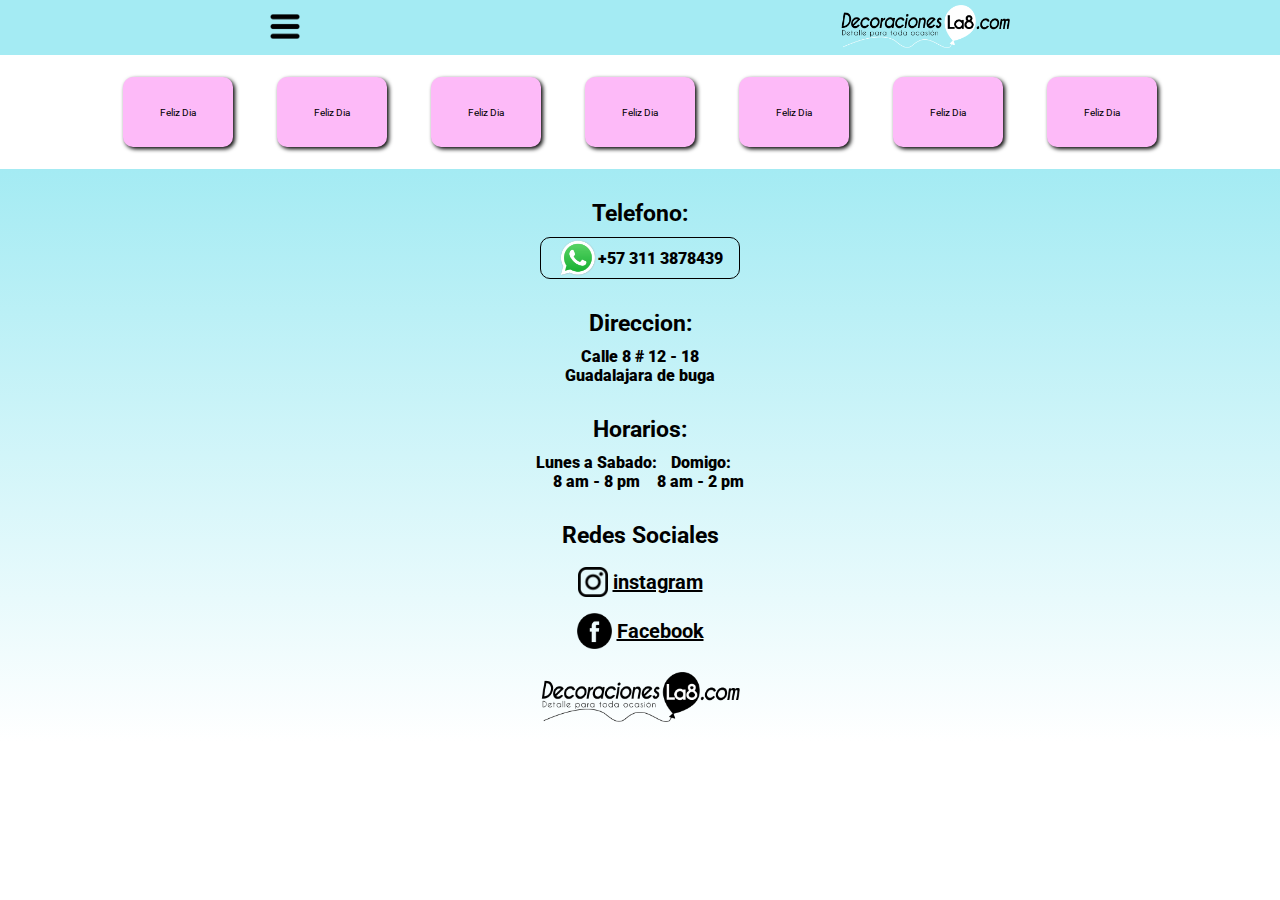
<file: src/html/categorias.html>
<!DOCTYPE html>
<html lang="en">
<head>
    <meta charset="UTF-8">
    <meta http-equiv="X-UA-Compatible" content="IE=edge">
    <meta name="viewport" content="width=, initial-scale=1.0">
    <title>Decoraciones La 8</title>
    <link rel="stylesheet" href="/src/css/categoriaMovil.css">
    <link rel="preconnect" href="https://fonts.gstatic.com">
    <link href="https://fonts.googleapis.com/css2?family=Roboto:wght@400;500;700;900&display=swap" rel="stylesheet">
</head>
<body>
    <header>
        <nav>
            <div class="nav-menu">
                <a href="">
                    <img src="/src/utils/logo/menu.png" alt="">
                </a>
            </div>
            <div class="nav-logo">
                <a href="/index.html">
                    <img src="/src/utils/logo/logo-globoB-com-movil.png" alt="">
                </a>
            </div>
        </nav>
    </header>
    <main>
        <section>
            <div class="container-items">
                <div class="item">
                    <p>Feliz Dia</p>
                </div>
                <div class="item">
                    <p>Feliz Dia</p>
                </div>
                <div class="item">
                    <p>Feliz Dia</p>
                </div>
                <div class="item">
                    <p>Feliz Dia</p>
                </div>
                <div class="item">
                    <p>Feliz Dia</p>
                </div>
                <div class="item">
                    <p>Feliz Dia</p>
                </div>
                <div class="item">
                    <p>Feliz Dia</p>
                </div>
            </div>
        </section>
    </main>
    <footer>
        <section class="container-footer">
            <div class="footer-tel">
                <h3>Telefono:</h3>
                <div class="footer-tel-numero">
                    <a href="https://api.whatsapp.com/message/7BRHUMA2LCYDA1">
                        <img src="/src/utils/logo/WhatsApp.png" alt="">
                        <p>+57 311 3878439</p>
                    </a>
                </div>
            </div>
            <div class="footer-dir">
                <h3>Direccion:</h3>
                <div class="footer-dir-numero">
                    <p>Calle 8 # 12 - 18</p>
                    <p>Guadalajara de buga</p>
                </div>
            </div>
            <div class="footer-Horarios">
                <h3>Horarios:</h3>
                <div class="footer-Horarios-numero">
                    <div class="hoarios-numero-ls">
                        <p>Lunes a Sabado: </p>
                        <p>8 am - 8 pm</p>
                    </div>
                    <div class="hoarios-numero-d">
                        <p>Domigo:</p>
                        <p>8 am - 2 pm</p>
                    </div>
                </div>
            </div>
            <div class="footer-RedesS">
                <h3>Redes Sociales</h3>
                <div class="footer-Instagram-numero">
                    <a href="https://www.instagram.com/decoracioneslaoctava/">
                        <img src="/src/utils/logo/333.png" alt="">
                        <p>instagram</p>
                    </a>
                </div>
                <div class="footer-facebook-numero">
                    <a href="https://www.instagram.com/decoracioneslaoctava/">
                        <img src="/src/utils/logo/logo-facebook-512.png" alt="">
                        <p>Facebook</p>
                    </a>
                </div>
            </div>
            <div class="foote-logo">
                <img src="/src/utils/logo/logo-globoN-com-movil.png" alt="">
            </div>
        </section>
    </footer>
</body>
</html>
</file>
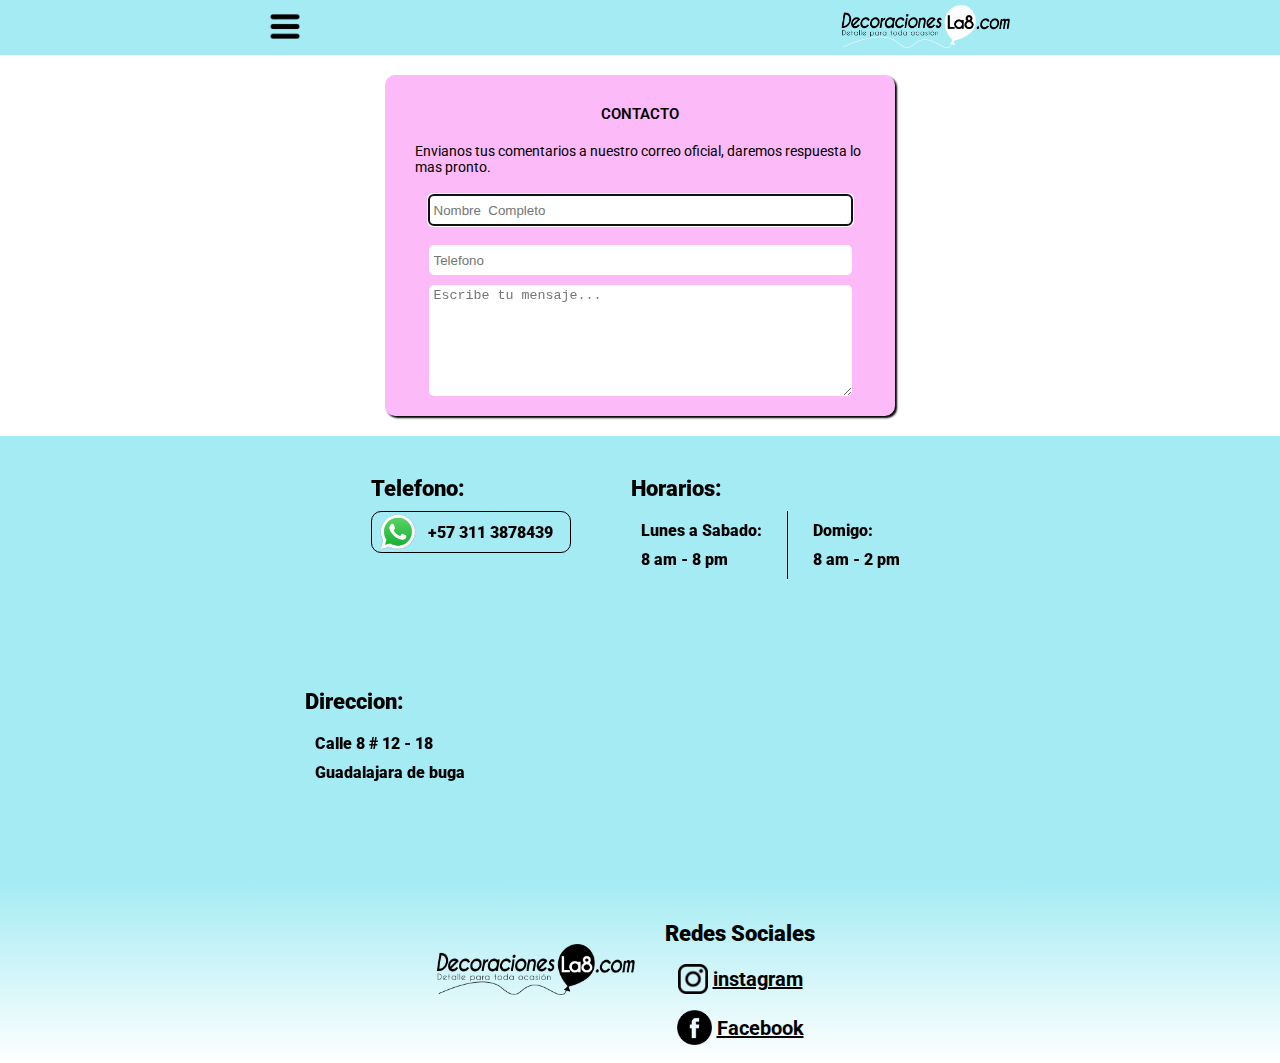
<file: src/html/contacto.html>
<!DOCTYPE html>
<html lang="en">
<head>
    <meta charset="UTF-8">
    <meta http-equiv="X-UA-Compatible" content="IE=edge">
    <meta name="viewport" content="width=, initial-scale=1.0">
    <title>Decoraciones La 8</title>
    <link rel="stylesheet" href="../css/contactoMovil.css"  media="(max-width: 426px)">
    <link rel="stylesheet" href="../css/contactoTablet.css"  media="(max-width: 780px)">
    <link rel="stylesheet" href="../css/contactoDesktop.css">
    <link rel="preconnect" href="https://fonts.gstatic.com">
    <link href="https://fonts.googleapis.com/css2?family=Roboto:wght@400;500;700;900&display=swap" rel="stylesheet">
</head>
<body>
    <header>
        <nav>
            <div class="nav-menu">
                <button id="menuModal">
                    <img src="../utils/logo/menu.png" alt="">
                </button>
            </div>
            <div class="nav-logo">
                <a href="/index.html">
                    <img src="../utils/logo/logo-globoB-com-movil.png" alt="">
                </a>
            </div>
        </nav>
    </header>
    <main>
        <section class="container-menu" id="abrirModal">
            <span class="close">&times;</span>
            <div class="container-menuLink">
                <h1>MENU</h1>
                <p><a href="index.html">Home</a></p>
                <p><a href="">Categoria</a></p>
                <p><a href="../html/contacto.html">Contacto</a></p>
                <p><a href="../html/contacto.html">¿ Como llegar ?</a></p>
                <h3>Redes Sociales</h3>
                <div class="menuLink-redes">
                    <p>
                        <img src="../utils/logo/333.png" alt="">
                        <a href="https://www.instagram.com/decoracioneslaoctava/">Facebook</a>
                    </p>
                    <p>
                        <img src="../utils/logo/logo-facebook-512.png" alt="">
                        <a href="https://www.instagram.com/decoracioneslaoctava/">Instagram</a>
                    </p>
                </div>
                <div class=""></div>
            </div>
        </section>
        <section class="container-form">
            <form action="">
                <h2>CONTACTO</h2>
                <P>Envianos tus comentarios a nuestro correo oficial, daremos respuesta lo mas pronto.</P>
                <input type="text" placeholder="Nombre  Completo" required autofocus>
                <input type="number" placeholder="Telefono" required>
                <textarea name="mensaje" id="mensaje" cols="5" rows="7" placeholder="Escribe tu mensaje..."></textarea>
            </form>
        </section>
        <section class="container-main">
            <div class="main-tel-container">
                <div class="main-tel">
                    <h3>Telefono:</h3>
                    <div class="main-tel-numero">
                        <a href="https://api.whatsapp.com/message/7BRHUMA2LCYDA1">
                            <img src="../utils/logo/WhatsApp.png" alt="">
                            <p>+57 311 3878439</p>
                        </a>
                    </div>
                </div>
                <div class="main-Horarios">
                    <h3>Horarios:</h3>
                    <div class="main-Horarios-numero">
                        <div class="hoarios-numero-ls">
                            <p>Lunes a Sabado: </p>
                            <p>8 am - 8 pm</p>
                        </div>
                        <div class="hoarios-numero-d">
                            <p>Domigo:</p>
                            <p>8 am - 2 pm</p>
                        </div>
                    </div>
                </div>
            </div>
            <div class="main-dir">
                <div class="main-dir-numero">
                    <h3>Direccion:</h3>
                    <p>Calle 8 # 12 - 18</p>
                    <p>Guadalajara de buga</p>
                </div>
                <div class="main-dir-ubicacion">
                    <iframe class="ubicacion-mapa" src="https://www.google.com/maps/embed?pb=!1m18!1m12!1m3!1d3980.576093712581!2d-76.30175358591053!3d3.9006164491626683!2m3!1f0!2f0!3f0!3m2!1i1024!2i768!4f13.1!3m3!1m2!1s0x8e39e76f61e092d3%3A0x62095dffa5b6d034!2sDecoraciones%20la%208.com!5e0!3m2!1ses!2sco!4v1621641764553!5m2!1ses!2sco" style="border:0;" allowfullscreen="" loading="lazy"></iframe>
                </div>
            </div>
        </section>
    </main>
    <footer>
        <section class="container-footer">
            <div class="foote-logo">
                <img src="../utils/logo/logo-globoN-com-movil.png" alt="">
            </div>
            <div class="main-RedesS">
                <h3>Redes Sociales</h3>
                <div class="main-Instagram-numero">
                    <a href="https://www.instagram.com/decoracioneslaoctava/">
                        <img src="../utils/logo/333.png" alt="">
                        <p>instagram</p>
                    </a>
                </div>
                <div class="main-facebook-numero">
                    <a href="https://www.instagram.com/decoracioneslaoctava/">
                        <img src="../utils/logo/logo-facebook-512.png" alt="">
                        <p>Facebook</p>
                    </a>
                </div>
            </div>
        </section>
    </footer>
</body>
<script src="../js/index.js"></script>
</html>
</file>
<file: src/css/categoriaMovil.css>
:root {
    --azul: #A4EBF3;
    --rosado: #FDBAF8;
}
* {
    margin: 0;
    padding: 0;
    box-sizing: border-box;
}
html {
    font-size: 62.5%;
    font-family: 'Roboto', sans-serif;
}
nav {
    display: flex;
    justify-content: space-around;
    align-items: center;
    background-color: var(--azul);
    padding: 5px 0;
}
.nav-menu img, .footer-Instagram-numero img {
    width: 30px;
}
.footer-facebook-numero img {
    width: 35px;
}
.nav-logo img {
    width: 170px;
}
.container-producto img {
    width: 320px;
}
.container-footer {
    background: var(--azul);  /* fallback for old browsers */
    background: -webkit-linear-gradient(to top, #fff, var(--azul));  /* Chrome 10-25, Safari 5.1-6 */
    background: linear-gradient(to top, #fff, var(--azul)); /* W3C, IE 10+/ Edge, Firefox 16+, Chrome 26+, Opera 12+, Safari 7+ */
    text-align: center;
}
.container-footer{
    font-size: 2rem;
    font-weight: 700;
}
.footer-tel-numero  a{
    display: flex;
    align-items: center;
    justify-content: center;
    color: black;
    text-decoration: none;
    border: 1px solid;
    width: 200px;
    margin: auto;
    border-radius: 10px;
}
.footer-tel-numero p, .footer-dir-numero p, .hoarios-numero-ls p, .hoarios-numero-d p{
    font-size: 1.6rem;
    font-weight: 900;
}
.footer-tel, .footer-dir, .footer-Horarios, .footer-RedesS {
    padding-top: 20px;
}
.footer-tel h3, .footer-dir h3, .footer-Horarios h3, .footer-RedesS h3{
    padding: 10px 0;
}
.footer-Instagram-numero a, .footer-facebook-numero a{
    align-items: center;
}
.footer-Instagram-numero img, .footer-facebook-numero img {
    margin-right: 5px;
}
.footer-tel-numero img {
    width: 40px;
}
.footer-Horarios-numero {
    display: flex;
    justify-content: center;
}
.footer-facebook-numero a, .footer-Instagram-numero a {
    display: flex;
    justify-content: center;
    color: black;
    padding: 8px 0;
}
.foote-logo  img{
    width: 200px;
    margin: 15px 0;
}
.container-items {
    justify-content: center;
    display: flex;
    flex-wrap: wrap;
}
.item {
    width: 110px;
    height: 70px;
    display: flex;
    justify-content: center;
    align-items: center;
    margin: 22px;
    border-radius: 10px;
    background-color: var(--rosado);
    box-shadow: 2px 2px 4px;
}
</file>
<file: src/css/contactoMovil.css>
:root {
    --azul: #A4EBF3;
    --rosado: #FDBAF8;
}
* {
    margin: 0;
    padding: 0;
    box-sizing: border-box;
}
html {
    font-size: 62.5%;
    font-family: 'Roboto', sans-serif;
}
nav {
    display: flex;
    justify-content: space-around;
    align-items: center;
    background-color: var(--azul);
    padding: 5px 0;
}
.nav-menu img, .main-Instagram-numero img {
    width: 30px;
}
.main-facebook-numero img {
    width: 35px;
}
.nav-logo img {
    width: 170px;
}
.container-main {
    background-color: var(--azul);
    text-align: center;
}
.container-producto img {
    max-width: 420px;
    width: 100%;
}
.container-footer {
    background: var(--azul);  /* fallback for old browsers */
    background: -webkit-linear-gradient(to top, #fff, var(--azul));  /* Chrome 10-25, Safari 5.1-6 */
    background: linear-gradient(to top, #fff, var(--azul)); /* W3C, IE 10+/ Edge, Firefox 16+, Chrome 26+, Opera 12+, Safari 7+ */
    display: flex;
    flex-direction: column;
}
.container-footer{
    font-size: 2rem;
    font-weight: 700;
}
.main-tel-container {
    display: flex;
    flex-direction: column;
}
.main-tel-numero  a{
    display: flex;
    align-items: center;
    justify-content: center;
    color: black;
    text-decoration: none;
    border: 1px solid;
    width: 200px;
    margin: auto;
    border-radius: 10px;
}
.container-main .main-dir {
    border: none;
    display: flex;
    flex-direction: column;
}
.main-tel-numero p, .main-dir-numero p, .hoarios-numero-ls p, .hoarios-numero-d p{
    font-size: 1.6rem;
    font-weight: 900;
}
.main-tel, .footer-dir, .main-Horarios, .main-RedesS {
    padding-top: 20px;
}
.main-tel h3, .main-dir h3, .main-Horarios h3, .main-RedesS h3{
    padding: 10px 0;
    font-size: 2.2rem;
    font-weight: 900;
}

.main-Instagram-numero a, .main-facebook-numero a{
    align-items: center;
}
.main-Instagram-numero img, .main-facebook-numero img {
    margin-right: 5px;
}
.main-tel-numero img {
    width: 40px;
}
.main-Horarios-numero {
    display: flex;
    justify-content: center;
}
.hoarios-numero-ls {
    border-right: 1px solid;
    margin-right: 15px;
    padding-right: 15px;
}
.main-facebook-numero a, .main-Instagram-numero a {
    display: flex;
    justify-content: center;
    color: black;
    padding: 8px 0;
}
.foote-logo  img{
    width: 200px;
    margin: 15px 0;
}
.ubicacion-mapa {
    margin-top: 20px;
}
.container-form {
    display: flex;
    justify-content: center;
}
form {
    display: flex;
    flex-direction: column;
    justify-content: center;
    align-items: center;
    width: 310px;
    margin: 20px;
    background-color: var(--rosado);
    padding: 20px;
    border-radius: 10px;
    box-shadow: 2px 2px 2px;
}
form h2 {
    text-align: center;
    padding: 10px 0;
    font-weight: 600;
}
form p {
    margin: 10px 10px;
    font-size: 1.4rem;
}
form input {
    width: 90%;
    display: flex;
    height: 30px;
    margin: 10px 0;
    border-radius: 5px;
    border: none;
    padding: 3px 5px;
}
form textarea {
    width: 90%;
    margin: 10px 0s;
    border-radius: 5px;
    border: none;
    padding: 3px 5px;

}
.main-dir-ubicacion .ubicacion-mapa {
    width: 100%;
    height: 250px;
}

/* estilos del menu modal */
.nav-menu button{
    border: none;
    background-color: transparent;
    cursor: pointer;
}
.container-menu{
    background-color: var(--azul);
    width: 100%;
    height: 100vh;
    display: none;
}
.close{
    font-size: 50px;
    font-weight: 700;
    color: white;
    display: flex;
    float: right;
    margin-right: 50px;
    padding: 10px;
}
.container-menuLink{
    width: 100%;
    height: 60vh;
    padding-top: 80px;
    text-align: center;
}
.container-menuLink a{
    color: black;
    text-decoration: none;
}
.container-menuLink p{
    margin: 30px;
    font-size: 2rem;
    font-weight: 700;
}
.container-menuLink h1{
    color: white;
    font-size: 3rem;
    margin: 30px;
}
.container-menuLink h3{
    color: white;
    font-weight: 200;
}
.container-menuLink p:hover{
    border-bottom: 3px solid;
}
.menuLink-redes{
    display: flex;
    justify-content: center;
}
.menuLink-redes p img{
    width: 20px;
}
</file>
<file: src/css/contactoTablet.css>
:root {
    --azul: #A4EBF3;
    --rosado: #FDBAF8;
}
* {
    margin: 0;
    padding: 0;
    box-sizing: border-box;
}
html {
    font-size: 62.5%;
    font-family: 'Roboto', sans-serif;
}
nav {
    display: flex;
    justify-content: space-around;
    align-items: center;
    background-color: var(--azul);
    padding: 5px 0;
}
.nav-menu img, .main-Instagram-numero img {
    width: 30px;
}
.main-facebook-numero img {
    width: 35px;
}
.nav-logo img {
    width: 170px;
}
.container-main {
    background-color: var(--azul);
    text-align: center;
    display: flex;
    justify-content: center;
    flex-wrap: wrap;
}
.container-producto img {
    max-width: 420px;
    width: 100%;
}
.container-footer {
    background: var(--azul);  /* fallback for old browsers */
    background: -webkit-linear-gradient(to top, #fff, var(--azul));  /* Chrome 10-25, Safari 5.1-6 */
    background: linear-gradient(to top, #fff, var(--azul)); /* W3C, IE 10+/ Edge, Firefox 16+, Chrome 26+, Opera 12+, Safari 7+ */
    text-align: center;
}
.main-tel-container{
    flex-wrap: wrap;
}
.container-footer {
    font-size: 2rem;
    font-weight: 700;
    display: flex;
    justify-content: center;
    align-items: center;
}
.main-dir {
    margin: 10px 40px;
    align-items: center;
}
.main-tel-numero  a{
    display: flex;
    align-items: center;
    justify-content: center;
    color: black;
    text-decoration: none;
    border: 1px solid;
    width: 200px;
    margin: auto;
    border-radius: 10px;
}
.main-tel-numero p, .main-dir-numero p, .hoarios-numero-ls p, .hoarios-numero-d p{
    font-size: 1.6rem;
    font-weight: 900;
    margin: 10px;
}
.main-tel, .footer-dir, .main-Horarios, .main-RedesS {
    padding-top: 20px;
    margin: 10px 30px;
}
.main-tel h3, .main-dir h3, .main-Horarios h3, .main-RedesS h3{
    padding: 10px 0;
    font-size: 2.2rem;
    font-weight: 900;
}

.main-Instagram-numero a, .main-facebook-numero a{
    align-items: center;
}
.main-Instagram-numero img, .main-facebook-numero img {
    margin-right: 5px;
}
.main-tel-numero img {
    width: 40px;
}
.main-Horarios-numero {
    display: flex;
    justify-content: center;
}
.hoarios-numero-ls {
    border-right: 1px solid;
    margin-right: 15px;
    padding-right: 15px;
}
.main-facebook-numero a, .main-Instagram-numero a {
    display: flex;
    justify-content: center;
    color: black;
    padding: 8px 0;
}
.foote-logo  img{
    width: 200px;
    margin: 15px 0;
}
.ubicacion-mapa {
    margin-top: 20px;
}
.container-form {
    display: flex;
    justify-content: center;
}
form {
    display: flex;
    flex-direction: column;
    justify-content: center;
    align-items: center;
    width: 510px;
    margin: 20px;
    background-color: var(--rosado);
    padding: 20px;
    border-radius: 10px;
    box-shadow: 2px 2px 2px;
}
form h2 {
    text-align: center;
    padding: 10px 0;
    font-weight: 600;
}
form p {
    margin: 10px 10px;
    font-size: 1.4rem;
}
form input {
    width: 90%;
    display: flex;
    height: 30px;
    margin: 10px 0;
    border-radius: 5px;
    border: none;
    padding: 3px 5px;
}
form textarea {
    width: 90%;
    margin: 10px 0s;
    border-radius: 5px;
    border: none;
    padding: 3px 5px;

}
.main-dir .main-dir-ubicacion iframe {
    max-width: 500px;
    width: 100%;
    height: 250px;
}

/* estilos del menu modal */
.nav-menu button{
    border: none;
    background-color: transparent;
    cursor: pointer;
}
.container-menu{
    background-color: var(--azul);
    width: 100%;
    height: 100vh;
    display: none;
}
.close{
    font-size: 50px;
    font-weight: 700;
    color: white;
    display: flex;
    float: right;
    margin-right: 50px;
    padding: 10px;
}
.container-menuLink{
    width: 100%;
    height: 60vh;
    padding-top: 80px;
    text-align: center;
}
.container-menuLink a{
    color: black;
    text-decoration: none;
}
.container-menuLink p{
    margin: 30px;
    font-size: 2rem;
    font-weight: 700;
}
.container-menuLink h1{
    color: white;
    font-size: 3rem;
    margin: 30px;
}
.container-menuLink h3{
    color: white;
    font-weight: 200;
}
.container-menuLink p:hover{
    border-bottom: 3px solid;
}
.menuLink-redes{
    display: flex;
    justify-content: center;
}
.menuLink-redes p img{
    width: 20px;
}
</file>
<file: src/css/contactoDesktop.css>
:root {
    --azul: #A4EBF3;
    --rosado: #FDBAF8;
}
* {
    margin: 0;
    padding: 0;
    box-sizing: border-box;
}
html {
    font-size: 62.5%;
    font-family: 'Roboto', sans-serif;
}
nav {
    display: flex;
    justify-content: space-around;
    align-items: center;
    background-color: var(--azul);
    padding: 5px 0;
}
.nav-menu img, .main-Instagram-numero img {
    width: 30px;
}
.main-facebook-numero img {
    width: 35px;
}
.nav-logo img {
    width: 170px;
}
.container-main {
    background-color: var(--azul);
    display: flex;
    flex-direction: column;
}
.container-producto img {
    max-width: 420px;
    width: 100%;
}
.container-footer {
    background: var(--azul);  /* fallback for old browsers */
    background: -webkit-linear-gradient(to top, #fff, var(--azul));  /* Chrome 10-25, Safari 5.1-6 */
    background: linear-gradient(to top, #fff, var(--azul)); /* W3C, IE 10+/ Edge, Firefox 16+, Chrome 26+, Opera 12+, Safari 7+ */
    text-align: center;
}
.container-footer{
    font-size: 2rem;
    font-weight: 700;
    display: flex;
    justify-content: center;
    align-items: center;
}
.main-dir {
    margin: 10px 40px;
    display: flex;
    align-items: center;
    justify-content: center;
}
.main-tel-numero  a{
    display: flex;
    align-items: center;
    justify-content: center;
    color: black;
    text-decoration: none;
    border: 1px solid;
    width: 200px;
    margin: auto;
    border-radius: 10px;
}
.main-tel-container{
    display: flex;
    justify-content: center;
}
.main-tel-numero p, .main-dir-numero p, .hoarios-numero-ls p, .hoarios-numero-d p{
    font-size: 1.6rem;
    font-weight: 900;
    margin: 10px;
}
.main-tel, .footer-dir, .main-Horarios, .main-RedesS {
    padding-top: 20px;
    margin: 10px 30px;
}
.main-tel h3, .main-dir h3, .main-Horarios h3, .main-RedesS h3{
    padding: 10px 0;
    font-size: 2.2rem;
    font-weight: 900;
}

.main-Instagram-numero a, .main-facebook-numero a{
    align-items: center;
}
.main-Instagram-numero img, .main-facebook-numero img {
    margin-right: 5px;
}
.main-tel-numero img {
    width: 40px;
}
.main-Horarios-numero {
    display: flex;
    justify-content: center;
}
.hoarios-numero-ls {
    border-right: 1px solid;
    margin-right: 15px;
    padding-right: 15px;
}
.main-facebook-numero a, .main-Instagram-numero a {
    display: flex;
    justify-content: center;
    color: black;
    padding: 8px 0;
}
.foote-logo  img{
    width: 200px;
    margin: 15px 0;
}
.ubicacion-mapa {
    margin-top: 20px;
}
.container-form {
    display: flex;
    justify-content: center;
}
form {
    display: flex;
    flex-direction: column;
    justify-content: center;
    align-items: center;
    width: 510px;
    margin: 20px;
    background-color: var(--rosado);
    padding: 20px;
    border-radius: 10px;
    box-shadow: 2px 2px 2px;
}
form h2 {
    text-align: center;
    padding: 10px 0;
    font-weight: 600;
}
form p {
    margin: 10px 10px;
    font-size: 1.4rem;
}
form input {
    width: 90%;
    display: flex;
    height: 30px;
    margin: 10px 0;
    border-radius: 5px;
    border: none;
    padding: 3px 5px;
}
form textarea {
    width: 90%;
    margin: 10px 0s;
    border-radius: 5px;
    border: none;
    padding: 3px 5px;

}
.main-dir-ubicacion iframe {
    width: 500px;
    height: 250px;
}

/* estilos del menu modal */
.nav-menu button{
    border: none;
    background-color: transparent;
    cursor: pointer;
}
.container-menu{
    background-color: var(--azul);
    width: 100%;
    height: 100vh;
    display: none;
}
.close{
    font-size: 50px;
    font-weight: 700;
    color: white;
    display: flex;
    float: right;
    margin-right: 50px;
    padding: 10px;
}
.container-menuLink{
    width: 100%;
    height: 60vh;
    padding-top: 80px;
    text-align: center;
}
.container-menuLink a{
    color: black;
    text-decoration: none;
}
.container-menuLink p{
    margin: 30px;
    font-size: 2rem;
    font-weight: 700;
}
.container-menuLink h1{
    color: white;
    font-size: 3rem;
    margin: 30px;
}
.container-menuLink h3{
    color: white;
    font-weight: 200;
}
.container-menuLink p:hover{
    border-bottom: 3px solid;
}
.menuLink-redes{
    display: flex;
    justify-content: center;
}
.menuLink-redes p img{
    width: 20px;
}
</file>
